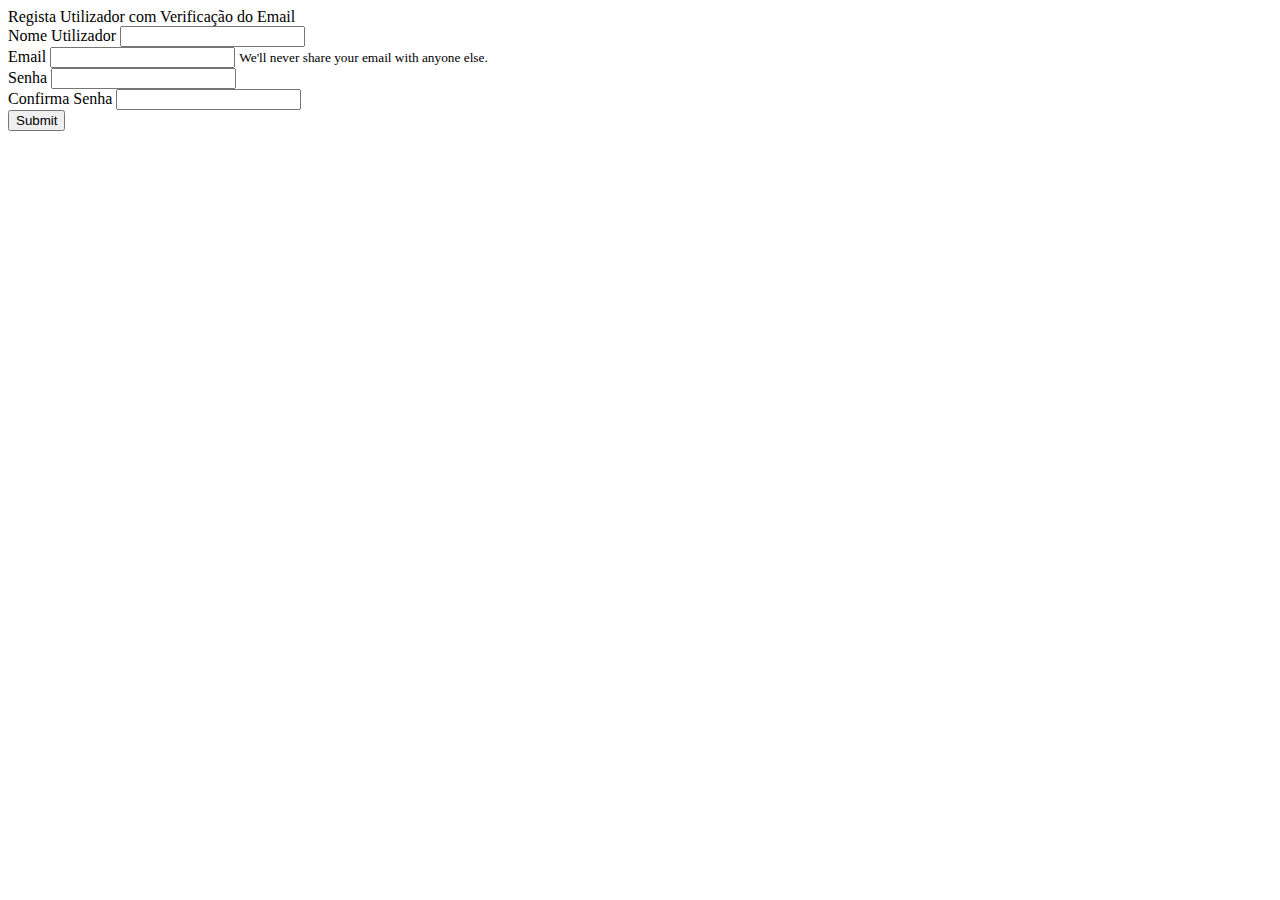
<file: versao_pdo/5-user_registration_email_verification_php/index.html>
<!doctype html>
<html lang="en">

<head>
    <meta charset="utf-8">
    <meta name="viewport" content="width=device-width, initial-scale=1, shrink-to-fit=no">
    <title>User Registration with Email Verification in PHP</title>
    <!-- CSS -->
    <link href="https://cdn.jsdelivr.net/npm/bootstrap@5.1.3/dist/css/bootstrap.min.css" rel="stylesheet" integrity="sha384-1BmE4kWBq78iYhFldvKuhfTAU6auU8tT94WrHftjDbrCEXSU1oBoqyl2QvZ6jIW3" crossorigin="anonymous">
</head>

<body>
    <div class="container mt-5">
        <div class="card">
            <div class="card-header text-center">
                Regista Utilizador com Verificação do Email
            </div>
            <div class="card-body">
                <form action="store-registration-send-email.php" method="post">
                    <div class="form-group">
                        <label for="exampleInputEmail1">Nome Utilizador</label>
                        <input type="text" name="username" class="form-control" id="name" required="">
                    </div>
                    <div class="form-group">
                        <label for="exampleInputEmail1">Email</label>
                        <input type="email" name="email" class="form-control" id="email" aria-describedby="emailHelp"
                            required="">
                        <small id="emailHelp" class="form-text text-muted">We'll never share your email with anyone
                            else.</small>
                    </div>
                    <div class="form-group">
                        <label for="exampleInputEmail1">Senha</label>
                        <input type="password" name="password" class="form-control" id="password" required="">
                    </div>
                    <div class="form-group">
                        <label for="exampleInputEmail1">Confirma Senha</label>
                        <input type="password" name="cpassword" class="form-control" id="cpassword" required="">
                    </div>
                    <input type="submit" name="password-reset-token" class="btn btn-primary mt-3">
                </form>
            </div>
        </div>
    </div>
</body>
</html>
</file>
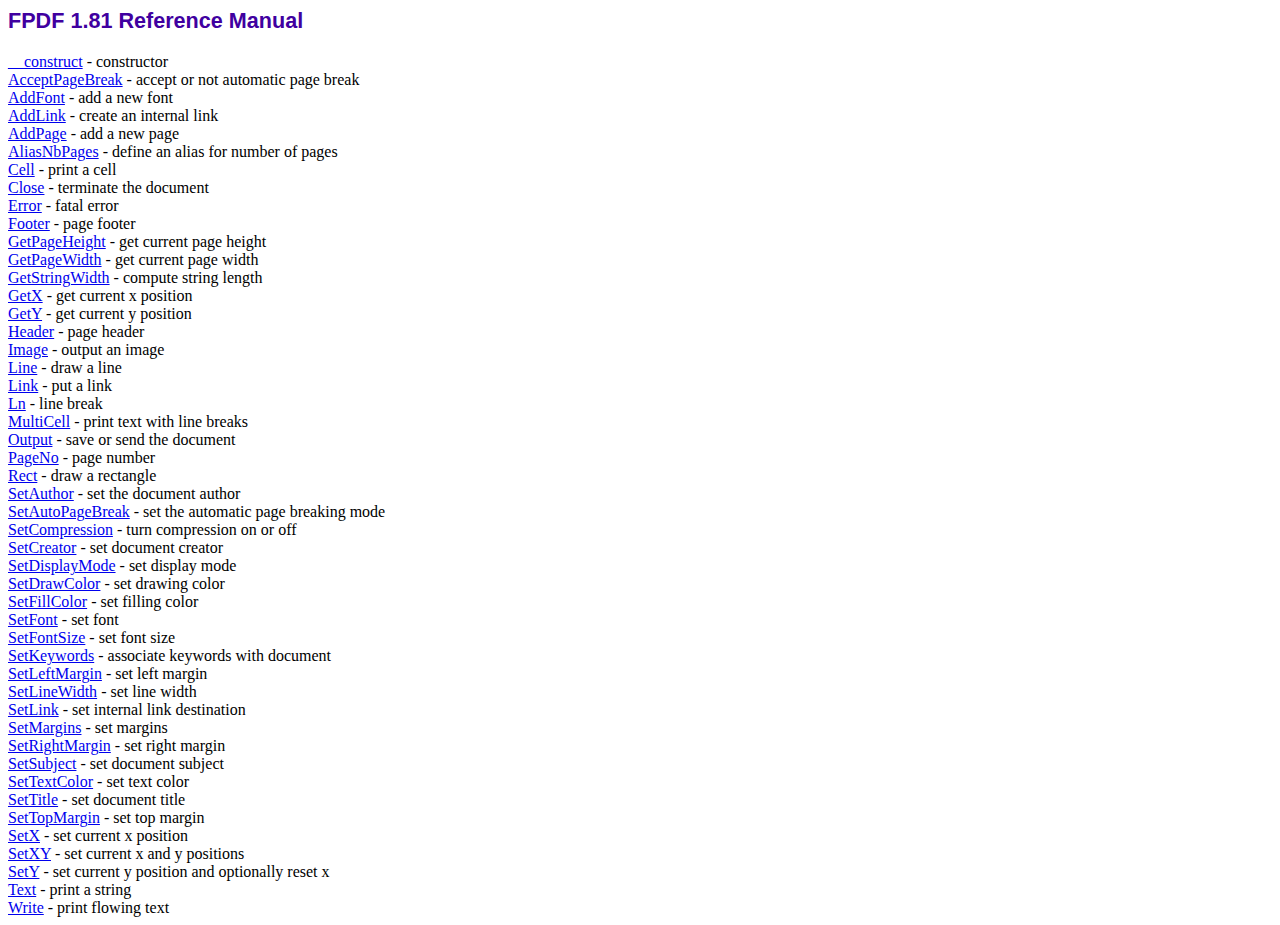
<file: PROCEDIMENTAL/login_procedimental/fpdf/doc/index.htm>
<!DOCTYPE html PUBLIC "-//W3C//DTD HTML 4.01 Transitional//EN">
<html>
<head>
<meta http-equiv="Content-Type" content="text/html; charset=ISO-8859-1">
<title>FPDF 1.81 Reference Manual</title>
<link type="text/css" rel="stylesheet" href="../fpdf.css">
</head>
<body>
<h1>FPDF 1.81 Reference Manual</h1>
<a href="__construct.htm">__construct</a> - constructor<br>
<a href="acceptpagebreak.htm">AcceptPageBreak</a> - accept or not automatic page break<br>
<a href="addfont.htm">AddFont</a> - add a new font<br>
<a href="addlink.htm">AddLink</a> - create an internal link<br>
<a href="addpage.htm">AddPage</a> - add a new page<br>
<a href="aliasnbpages.htm">AliasNbPages</a> - define an alias for number of pages<br>
<a href="cell.htm">Cell</a> - print a cell<br>
<a href="close.htm">Close</a> - terminate the document<br>
<a href="error.htm">Error</a> - fatal error<br>
<a href="footer.htm">Footer</a> - page footer<br>
<a href="getpageheight.htm">GetPageHeight</a> - get current page height<br>
<a href="getpagewidth.htm">GetPageWidth</a> - get current page width<br>
<a href="getstringwidth.htm">GetStringWidth</a> - compute string length<br>
<a href="getx.htm">GetX</a> - get current x position<br>
<a href="gety.htm">GetY</a> - get current y position<br>
<a href="header.htm">Header</a> - page header<br>
<a href="image.htm">Image</a> - output an image<br>
<a href="line.htm">Line</a> - draw a line<br>
<a href="link.htm">Link</a> - put a link<br>
<a href="ln.htm">Ln</a> - line break<br>
<a href="multicell.htm">MultiCell</a> - print text with line breaks<br>
<a href="output.htm">Output</a> - save or send the document<br>
<a href="pageno.htm">PageNo</a> - page number<br>
<a href="rect.htm">Rect</a> - draw a rectangle<br>
<a href="setauthor.htm">SetAuthor</a> - set the document author<br>
<a href="setautopagebreak.htm">SetAutoPageBreak</a> - set the automatic page breaking mode<br>
<a href="setcompression.htm">SetCompression</a> - turn compression on or off<br>
<a href="setcreator.htm">SetCreator</a> - set document creator<br>
<a href="setdisplaymode.htm">SetDisplayMode</a> - set display mode<br>
<a href="setdrawcolor.htm">SetDrawColor</a> - set drawing color<br>
<a href="setfillcolor.htm">SetFillColor</a> - set filling color<br>
<a href="setfont.htm">SetFont</a> - set font<br>
<a href="setfontsize.htm">SetFontSize</a> - set font size<br>
<a href="setkeywords.htm">SetKeywords</a> - associate keywords with document<br>
<a href="setleftmargin.htm">SetLeftMargin</a> - set left margin<br>
<a href="setlinewidth.htm">SetLineWidth</a> - set line width<br>
<a href="setlink.htm">SetLink</a> - set internal link destination<br>
<a href="setmargins.htm">SetMargins</a> - set margins<br>
<a href="setrightmargin.htm">SetRightMargin</a> - set right margin<br>
<a href="setsubject.htm">SetSubject</a> - set document subject<br>
<a href="settextcolor.htm">SetTextColor</a> - set text color<br>
<a href="settitle.htm">SetTitle</a> - set document title<br>
<a href="settopmargin.htm">SetTopMargin</a> - set top margin<br>
<a href="setx.htm">SetX</a> - set current x position<br>
<a href="setxy.htm">SetXY</a> - set current x and y positions<br>
<a href="sety.htm">SetY</a> - set current y position and optionally reset x<br>
<a href="text.htm">Text</a> - print a string<br>
<a href="write.htm">Write</a> - print flowing text<br>
</body>
</html>
</file>
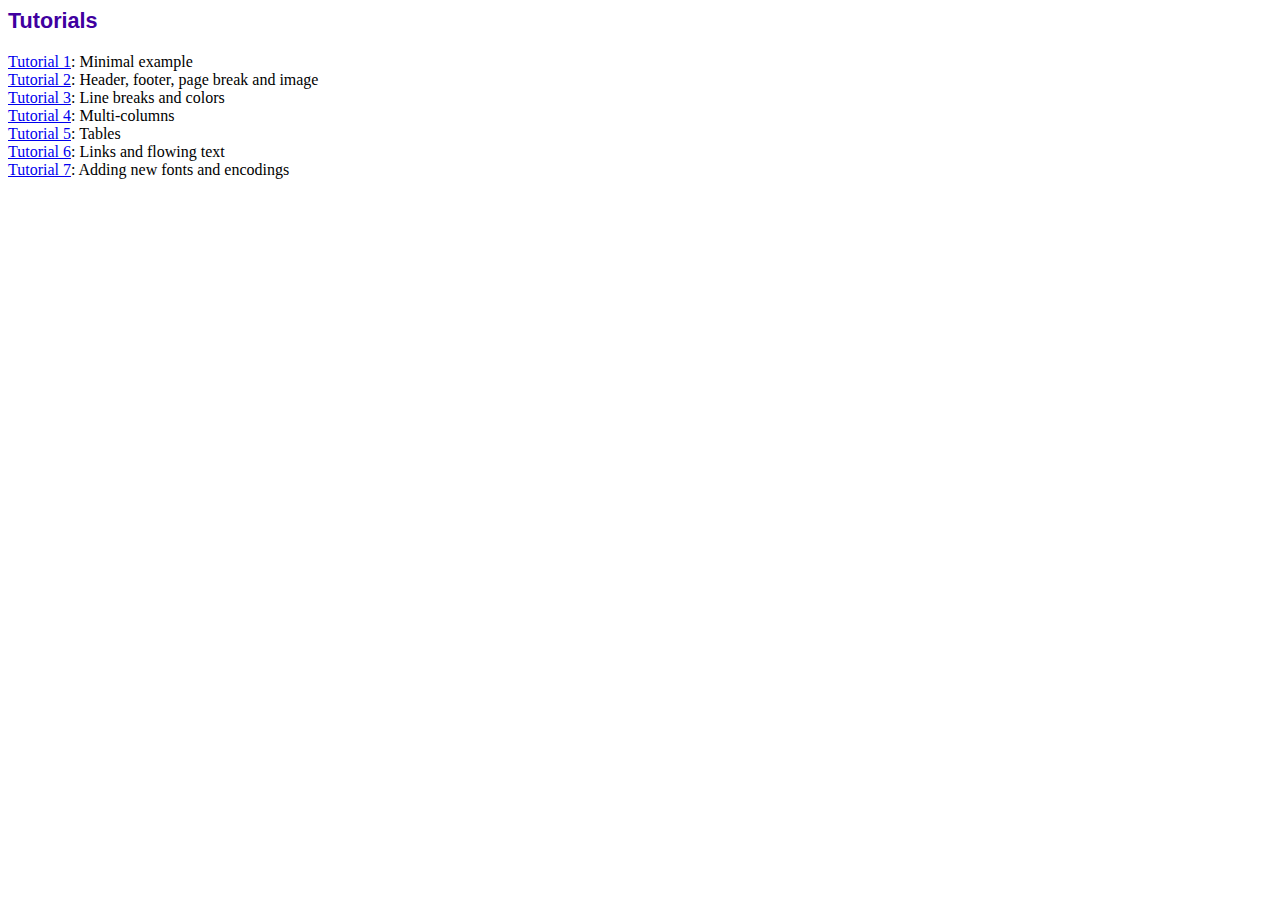
<file: PROCEDIMENTAL/login_procedimental/fpdf/tutorial/index.htm>
<!DOCTYPE html PUBLIC "-//W3C//DTD HTML 4.01 Transitional//EN">
<html>
<head>
<meta http-equiv="Content-Type" content="text/html; charset=ISO-8859-1">
<title>Tutorials</title>
<link type="text/css" rel="stylesheet" href="../fpdf.css">
</head>
<body>
<h1>Tutorials</h1>
<ul style="list-style-type:none; margin-left:0; padding-left:0">
<li><a href="tuto1.htm">Tutorial 1</a>: Minimal example</li>
<li><a href="tuto2.htm">Tutorial 2</a>: Header, footer, page break and image</li>
<li><a href="tuto3.htm">Tutorial 3</a>: Line breaks and colors</li>
<li><a href="tuto4.htm">Tutorial 4</a>: Multi-columns</li>
<li><a href="tuto5.htm">Tutorial 5</a>: Tables</li>
<li><a href="tuto6.htm">Tutorial 6</a>: Links and flowing text</li>
<li><a href="tuto7.htm">Tutorial 7</a>: Adding new fonts and encodings</li>
</ul>
</body>
</html>
</file>
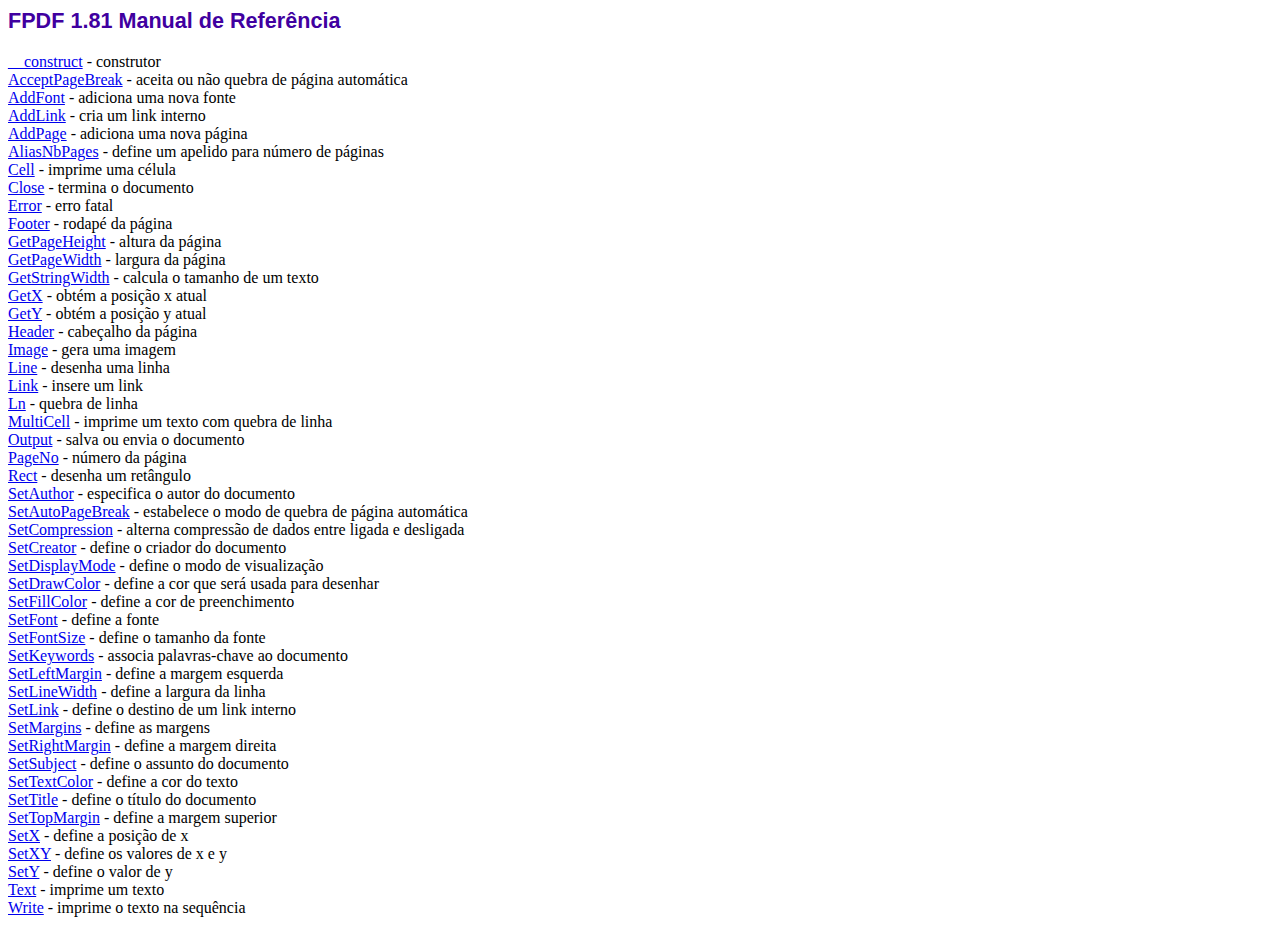
<file: versao_mysqli/4-empregados_mysqli/fpdf/doc181-html-pt_BR/index.htm>
<!DOCTYPE html PUBLIC "-//W3C//DTD HTML 4.01 Transitional//EN">
<html>
<head>
<meta http-equiv="Content-Type" content="text/html; charset=ISO-8859-1">
<title>FPDF 1.81 Manual de Refer�ncia</title>
<link type="text/css" rel="stylesheet" href="fpdf.css">
</head>
<body>
<h1>FPDF 1.81 Manual de Refer�ncia</h1>
<a href="__construct.htm">__construct</a> - construtor<br>
<a href="acceptpagebreak.htm">AcceptPageBreak</a> - aceita ou n�o quebra de p�gina autom�tica<br>
<a href="addfont.htm">AddFont</a> - adiciona uma nova fonte<br>
<a href="addlink.htm">AddLink</a> - cria um link interno<br>
<a href="addpage.htm">AddPage</a> - adiciona uma nova p�gina<br>
<a href="aliasnbpages.htm">AliasNbPages</a> - define um apelido para n�mero de p�ginas<br>
<a href="cell.htm">Cell</a> - imprime uma c�lula<br>
<a href="close.htm">Close</a> - termina o documento<br>
<a href="error.htm">Error</a> - erro fatal<br>
<a href="footer.htm">Footer</a> - rodap� da p�gina<br>
<a href="getpageheight.htm">GetPageHeight</a> - altura da p�gina<br>
<a href="getpagewidth.htm">GetPageWidth</a> - largura da p�gina<br>
<a href="getstringwidth.htm">GetStringWidth</a> - calcula o tamanho de um texto<br>
<a href="getx.htm">GetX</a> - obt�m a posi��o x atual<br>
<a href="gety.htm">GetY</a> - obt�m a posi��o y atual<br>
<a href="header.htm">Header</a> - cabe�alho da p�gina<br>
<a href="image.htm">Image</a> - gera uma imagem<br>
<a href="line.htm">Line</a> - desenha uma linha<br>
<a href="link.htm">Link</a> - insere um link<br>
<a href="ln.htm">Ln</a> - quebra de linha<br>
<a href="multicell.htm">MultiCell</a> - imprime um texto com quebra de linha<br>
<a href="output.htm">Output</a> - salva ou envia o documento<br>
<a href="pageno.htm">PageNo</a> - n�mero da p�gina<br>
<a href="rect.htm">Rect</a> - desenha um ret�ngulo<br>
<a href="setauthor.htm">SetAuthor</a> - especifica o autor do documento<br>
<a href="setautopagebreak.htm">SetAutoPageBreak</a> - estabelece o modo de quebra de p�gina autom�tica<br>
<a href="setcompression.htm">SetCompression</a> - alterna compress�o de dados entre ligada e desligada<br>
<a href="setcreator.htm">SetCreator</a> - define o criador do documento<br>
<a href="setdisplaymode.htm">SetDisplayMode</a> - define o modo de visualiza��o<br>
<a href="setdrawcolor.htm">SetDrawColor</a> - define a cor que ser� usada para desenhar<br>
<a href="setfillcolor.htm">SetFillColor</a> - define a cor de preenchimento<br>
<a href="setfont.htm">SetFont</a> - define a fonte<br>
<a href="setfontsize.htm">SetFontSize</a> - define o tamanho da fonte<br>
<a href="setkeywords.htm">SetKeywords</a> - associa palavras-chave ao documento<br>
<a href="setleftmargin.htm">SetLeftMargin</a> - define a margem esquerda<br>
<a href="setlinewidth.htm">SetLineWidth</a> - define a largura da linha<br>
<a href="setlink.htm">SetLink</a> - define o destino de um link interno<br>
<a href="setmargins.htm">SetMargins</a> - define as margens<br>
<a href="setrightmargin.htm">SetRightMargin</a> - define a margem direita<br>
<a href="setsubject.htm">SetSubject</a> - define o assunto do documento<br>
<a href="settextcolor.htm">SetTextColor</a> - define a cor do texto<br>
<a href="settitle.htm">SetTitle</a> - define o t�tulo do documento<br>
<a href="settopmargin.htm">SetTopMargin</a> - define a margem superior<br>
<a href="setx.htm">SetX</a> - define a posi��o de x<br>
<a href="setxy.htm">SetXY</a> - define os valores de x e y<br>
<a href="sety.htm">SetY</a> - define o valor de y<br>
<a href="text.htm">Text</a> - imprime um texto<br>
<a href="write.htm">Write</a> - imprime o texto na sequ�ncia<br>
</body>
</html>
</file>
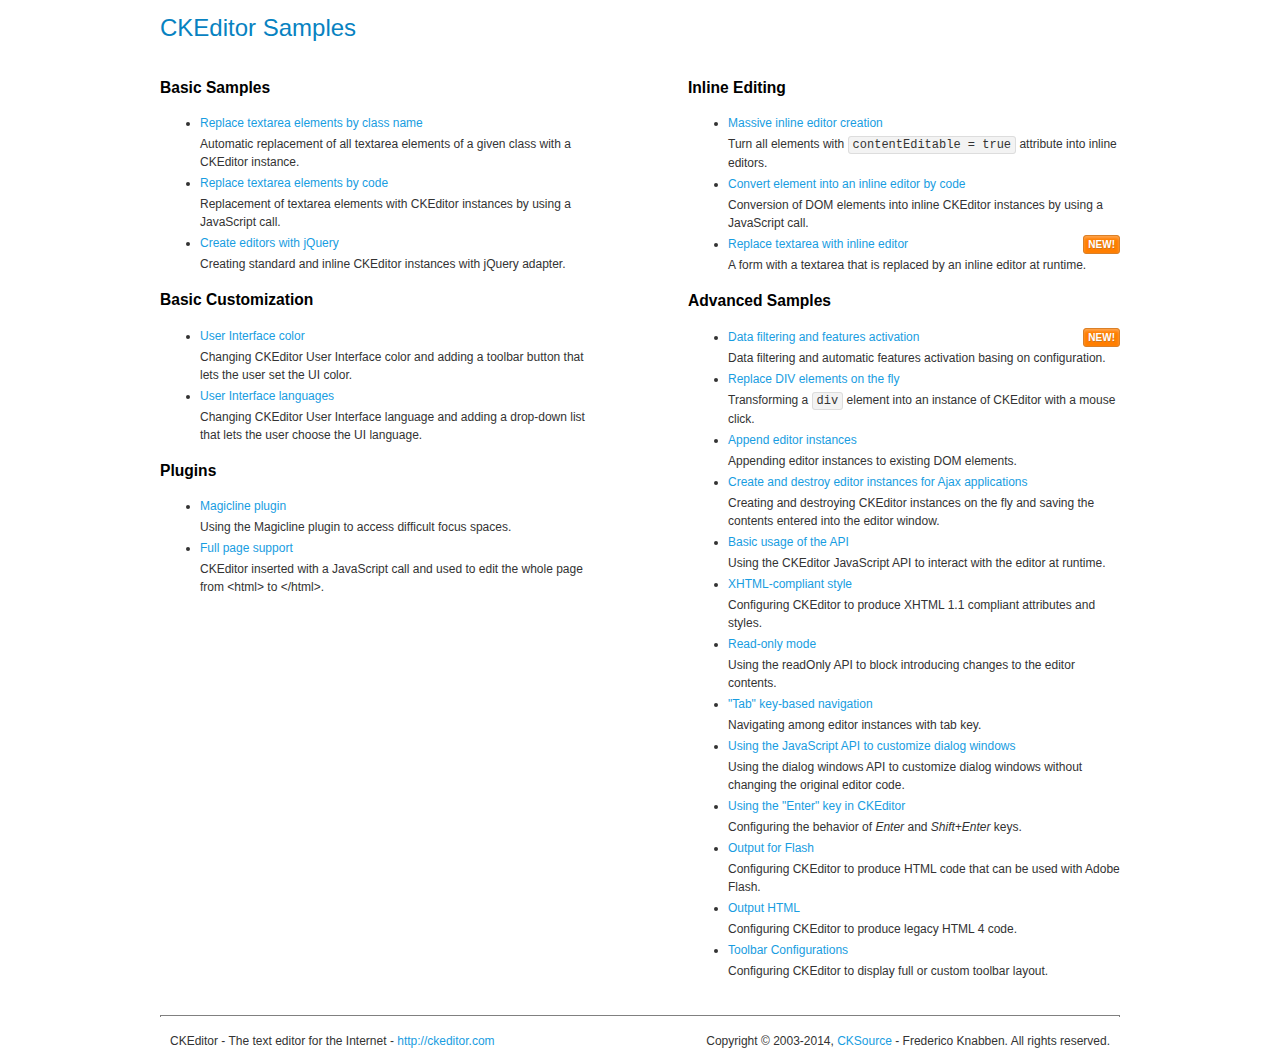
<file: PROCEDIMENTAL/site1/admin/js/ckeditor/samples/index.html>
<!DOCTYPE html>
<!--
Copyright (c) 2003-2014, CKSource - Frederico Knabben. All rights reserved.
For licensing, see LICENSE.md or http://ckeditor.com/license
-->
<html>
<head>
	<meta charset="utf-8">
	<title>CKEditor Samples</title>
	<link rel="stylesheet" href="sample.css">
</head>
<body>
	<h1 class="samples">
		CKEditor Samples
	</h1>
	<div class="twoColumns">
		<div class="twoColumnsLeft">
			<h2 class="samples">
				Basic Samples
			</h2>
			<dl class="samples">
				<dt><a class="samples" href="replacebyclass.html">Replace textarea elements by class name</a></dt>
				<dd>Automatic replacement of all textarea elements of a given class with a CKEditor instance.</dd>

				<dt><a class="samples" href="replacebycode.html">Replace textarea elements by code</a></dt>
				<dd>Replacement of textarea elements with CKEditor instances by using a JavaScript call.</dd>

				<dt><a class="samples" href="jquery.html">Create editors with jQuery</a></dt>
				<dd>Creating standard and inline CKEditor instances with jQuery adapter.</dd>
			</dl>

			<h2 class="samples">
				Basic Customization
			</h2>
			<dl class="samples">
				<dt><a class="samples" href="uicolor.html">User Interface color</a></dt>
				<dd>Changing CKEditor User Interface color and adding a toolbar button that lets the user set the UI color.</dd>

				<dt><a class="samples" href="uilanguages.html">User Interface languages</a></dt>
				<dd>Changing CKEditor User Interface language and adding a drop-down list that lets the user choose the UI language.</dd>
			</dl>


			<h2 class="samples">Plugins</h2>
<dl class="samples">
<dt><a class="samples" href="plugins/magicline/magicline.html">Magicline plugin</a></dt>
<dd>Using the Magicline plugin to access difficult focus spaces.</dd>

<dt><a class="samples" href="plugins/wysiwygarea/fullpage.html">Full page support</a></dt>
<dd>CKEditor inserted with a JavaScript call and used to edit the whole page from &lt;html&gt; to &lt;/html&gt;.</dd>
</dl>
		</div>
		<div class="twoColumnsRight">
			<h2 class="samples">
				Inline Editing
			</h2>
			<dl class="samples">
				<dt><a class="samples" href="inlineall.html">Massive inline editor creation</a></dt>
				<dd>Turn all elements with <code>contentEditable = true</code> attribute into inline editors.</dd>

				<dt><a class="samples" href="inlinebycode.html">Convert element into an inline editor by code</a></dt>
				<dd>Conversion of DOM elements into inline CKEditor instances by using a JavaScript call.</dd>

				<dt><a class="samples" href="inlinetextarea.html">Replace textarea with inline editor</a> <span class="new">New!</span></dt>
				<dd>A form with a textarea that is replaced by an inline editor at runtime.</dd>

				
			</dl>

			<h2 class="samples">
				Advanced Samples
			</h2>
			<dl class="samples">
				<dt><a class="samples" href="datafiltering.html">Data filtering and features activation</a> <span class="new">New!</span></dt>
				<dd>Data filtering and automatic features activation basing on configuration.</dd>

				<dt><a class="samples" href="divreplace.html">Replace DIV elements on the fly</a></dt>
				<dd>Transforming a <code>div</code> element into an instance of CKEditor with a mouse click.</dd>

				<dt><a class="samples" href="appendto.html">Append editor instances</a></dt>
				<dd>Appending editor instances to existing DOM elements.</dd>

				<dt><a class="samples" href="ajax.html">Create and destroy editor instances for Ajax applications</a></dt>
				<dd>Creating and destroying CKEditor instances on the fly and saving the contents entered into the editor window.</dd>

				<dt><a class="samples" href="api.html">Basic usage of the API</a></dt>
				<dd>Using the CKEditor JavaScript API to interact with the editor at runtime.</dd>

				<dt><a class="samples" href="xhtmlstyle.html">XHTML-compliant style</a></dt>
				<dd>Configuring CKEditor to produce XHTML 1.1 compliant attributes and styles.</dd>

				<dt><a class="samples" href="readonly.html">Read-only mode</a></dt>
				<dd>Using the readOnly API to block introducing changes to the editor contents.</dd>

				<dt><a class="samples" href="tabindex.html">"Tab" key-based navigation</a></dt>
				<dd>Navigating among editor instances with tab key.</dd>


				
<dt><a class="samples" href="plugins/dialog/dialog.html">Using the JavaScript API to customize dialog windows</a></dt>
<dd>Using the dialog windows API to customize dialog windows without changing the original editor code.</dd>

<dt><a class="samples" href="plugins/enterkey/enterkey.html">Using the &quot;Enter&quot; key in CKEditor</a></dt>
<dd>Configuring the behavior of <em>Enter</em> and <em>Shift+Enter</em> keys.</dd>

<dt><a class="samples" href="plugins/htmlwriter/outputforflash.html">Output for Flash</a></dt>
<dd>Configuring CKEditor to produce HTML code that can be used with Adobe Flash.</dd>

<dt><a class="samples" href="plugins/htmlwriter/outputhtml.html">Output HTML</a></dt>
<dd>Configuring CKEditor to produce legacy HTML 4 code.</dd>

<dt><a class="samples" href="plugins/toolbar/toolbar.html">Toolbar Configurations</a></dt>
<dd>Configuring CKEditor to display full or custom toolbar layout.</dd>

			</dl>
		</div>
	</div>
	<div id="footer">
		<hr>
		<p>
			CKEditor - The text editor for the Internet - <a class="samples" href="http://ckeditor.com/">http://ckeditor.com</a>
		</p>
		<p id="copy">
			Copyright &copy; 2003-2014, <a class="samples" href="http://cksource.com/">CKSource</a> - Frederico Knabben. All rights reserved.
		</p>
	</div>
</body>
</html>
</file>
<file: PROCEDIMENTAL/login_procedimental/fpdf/fpdf.css>
body {font-family:"Times New Roman",serif}
h1 {font:bold 135% Arial,sans-serif; color:#4000A0; margin-bottom:0.9em}
h2 {font:bold 95% Arial,sans-serif; color:#900000; margin-top:1.5em; margin-bottom:1em}
dl.param dt {text-decoration:underline}
dl.param dd {margin-top:1em; margin-bottom:1em}
dl.param ul {margin-top:1em; margin-bottom:1em}
tt, code, kbd {font-family:"Courier New",Courier,monospace; font-size:82%}
div.source {margin-top:1.4em; margin-bottom:1.3em}
div.source pre {display:table; border:1px solid #24246A; width:100%; margin:0em; font-family:inherit; font-size:100%}
div.source code {display:block; border:1px solid #C5C5EC; background-color:#F0F5FF; padding:6px; color:#000000}
div.doc-source {margin-top:1.4em; margin-bottom:1.3em}
div.doc-source pre {display:table; width:100%; margin:0em; font-family:inherit; font-size:100%}
div.doc-source code {display:block; background-color:#E0E0E0; padding:4px}
.kw {color:#000080; font-weight:bold}
.str {color:#CC0000}
.cmt {color:#008000}
p.demo {text-align:center; margin-top:-0.9em}
a.demo {text-decoration:none; font-weight:bold; color:#0000CC}
a.demo:link {text-decoration:none; font-weight:bold; color:#0000CC}
a.demo:hover {text-decoration:none; font-weight:bold; color:#0000FF}
a.demo:active {text-decoration:none; font-weight:bold; color:#0000FF}
</file>
<file: versao_mysqli/4-empregados_mysqli/fpdf/doc181-html-pt_BR/fpdf.css>
body {font-family:"Times New Roman",serif}
h1 {font:bold 135% Arial,sans-serif; color:#4000A0; margin-bottom:0.9em}
h2 {font:bold 95% Arial,sans-serif; color:#900000; margin-top:1.5em; margin-bottom:1em}
dl.param dt {text-decoration:underline}
dl.param dd {margin-top:1em; margin-bottom:1em}
dl.param ul {margin-top:1em; margin-bottom:1em}
tt, code, kbd {font-family:"Courier New",Courier,monospace; font-size:82%}
div.source {margin-top:1.4em; margin-bottom:1.3em}
div.source pre {display:table; border:1px solid #24246A; width:100%; margin:0em; font-family:inherit; font-size:100%}
div.source code {display:block; border:1px solid #C5C5EC; background-color:#F0F5FF; padding:6px; color:#000000}
div.doc-source {margin-top:1.4em; margin-bottom:1.3em}
div.doc-source pre {display:table; width:100%; margin:0em; font-family:inherit; font-size:100%}
div.doc-source code {display:block; background-color:#E0E0E0; padding:4px}
.kw {color:#000080; font-weight:bold}
.str {color:#CC0000}
.cmt {color:#008000}
p.demo {text-align:center; margin-top:-0.9em}
a.demo {text-decoration:none; font-weight:bold; color:#0000CC}
a.demo:link {text-decoration:none; font-weight:bold; color:#0000CC}
a.demo:hover {text-decoration:none; font-weight:bold; color:#0000FF}
a.demo:active {text-decoration:none; font-weight:bold; color:#0000FF}
</file>
<file: PROCEDIMENTAL/site1/admin/js/ckeditor/samples/sample.css>
/*
Copyright (c) 2003-2014, CKSource - Frederico Knabben. All rights reserved.
For licensing, see LICENSE.md or http://ckeditor.com/license
*/

html, body, h1, h2, h3, h4, h5, h6, div, span, blockquote, p, address, form, fieldset, img, ul, ol, dl, dt, dd, li, hr, table, td, th, strong, em, sup, sub, dfn, ins, del, q, cite, var, samp, code, kbd, tt, pre
{
	line-height: 1.5;
}

body
{
	padding: 10px 30px;
}

input, textarea, select, option, optgroup, button, td, th
{
	font-size: 100%;
}

pre, code, kbd, samp, tt
{
	font-family: monospace,monospace;
	font-size: 1em;
}

body {
    width: 960px;
    margin: 0 auto;
}

code
{
	background: #f3f3f3;
	border: 1px solid #ddd;
	padding: 1px 4px;

	-moz-border-radius: 3px;
	-webkit-border-radius: 3px;
	border-radius: 3px;
}

abbr
{
	border-bottom: 1px dotted #555;
	cursor: pointer;
}

.new, .beta
{
	text-transform: uppercase;
	font-size: 10px;
	font-weight: bold;
	padding: 1px 4px;
	margin: 0 0 0 5px;
	color: #fff;
	float: right;

	-moz-border-radius: 3px;
	-webkit-border-radius: 3px;
	border-radius: 3px;
}

.new
{
	background: #FF7E00;
	border: 1px solid #DA8028;
	text-shadow: 0 1px 0 #C97626;

	-moz-box-shadow: 0 2px 3px 0 #FFA54E inset;
	-webkit-box-shadow: 0 2px 3px 0 #FFA54E inset;
	box-shadow: 0 2px 3px 0 #FFA54E inset;
}

.beta
{
	background: #18C0DF;
	border: 1px solid #19AAD8;
	text-shadow: 0 1px 0 #048CAD;
	font-style: italic;

	-moz-box-shadow: 0 2px 3px 0 #50D4FD inset;
	-webkit-box-shadow: 0 2px 3px 0 #50D4FD inset;
	box-shadow: 0 2px 3px 0 #50D4FD inset;
}

h1.samples
{
	color: #0782C1;
	font-size: 200%;
	font-weight: normal;
	margin: 0;
	padding: 0;
}

h1.samples a
{
	color: #0782C1;
	text-decoration: none;
	border-bottom: 1px dotted #0782C1;
}

.samples a:hover
{
	border-bottom: 1px dotted #0782C1;
}

h2.samples
{
	color: #000000;
	font-size: 130%;
	margin: 15px 0 0 0;
	padding: 0;
}

p, blockquote, address, form, pre, dl, h1.samples, h2.samples
{
	margin-bottom: 15px;
}

ul.samples
{
	margin-bottom: 15px;
}

.clear
{
	clear: both;
}

fieldset
{
	margin: 0;
	padding: 10px;
}

body, input, textarea
{
	color: #333333;
	font-family: Arial, Helvetica, sans-serif;
}

body
{
	font-size: 75%;
}

a.samples
{
	color: #189DE1;
	text-decoration: none;
}

form
{
	margin: 0;
	padding: 0;
}

pre.samples
{
	background-color: #F7F7F7;
	border: 1px solid #D7D7D7;
	overflow: auto;
	padding: 0.25em;
	white-space: pre-wrap; /* CSS 2.1 */
	word-wrap: break-word; /* IE7 */
	-moz-tab-size: 4;
	-o-tab-size: 4;
	-webkit-tab-size: 4;
	tab-size: 4;
}

#footer
{
	clear: both;
	padding-top: 10px;
}

#footer hr
{
	margin: 10px 0 15px 0;
	height: 1px;
	border: solid 1px gray;
	border-bottom: none;
}

#footer p
{
	margin: 0 10px 10px 10px;
	float: left;
}

#footer #copy
{
	float: right;
}

#outputSample
{
	width: 100%;
	table-layout: fixed;
}

#outputSample thead th
{
	color: #dddddd;
	background-color: #999999;
	padding: 4px;
	white-space: nowrap;
}

#outputSample tbody th
{
	vertical-align: top;
	text-align: left;
}

#outputSample pre
{
	margin: 0;
	padding: 0;
}

.description
{
	border: 1px dotted #B7B7B7;
	margin-bottom: 10px;
	padding: 10px 10px 0;
	overflow: hidden;
}

label
{
	display: block;
	margin-bottom: 6px;
}

/**
 *	CKEditor editables are automatically set with the "cke_editable" class
 *	plus cke_editable_(inline|themed) depending on the editor type.
 */

/* Style a bit the inline editables. */
.cke_editable.cke_editable_inline
{
	cursor: pointer;
}

/* Once an editable element gets focused, the "cke_focus" class is
   added to it, so we can style it differently. */
.cke_editable.cke_editable_inline.cke_focus
{
	box-shadow: inset 0px 0px 20px 3px #ddd, inset 0 0 1px #000;
	outline: none;
	background: #eee;
	cursor: text;
}

/* Avoid pre-formatted overflows inline editable. */
.cke_editable_inline pre
{
	white-space: pre-wrap;
	word-wrap: break-word;
}

/**
 *	Samples index styles.
 */

.twoColumns,
.twoColumnsLeft,
.twoColumnsRight
{
	overflow: hidden;
}

.twoColumnsLeft,
.twoColumnsRight
{
	width: 45%;
}

.twoColumnsLeft
{
	float: left;
}

.twoColumnsRight
{
	float: right;
}

dl.samples
{
	padding: 0 0 0 40px;
}
dl.samples > dt
{
	display: list-item;
	list-style-type: disc;
	list-style-position: outside;
	margin: 0 0 3px;
}
dl.samples > dd
{
	margin: 0 0 3px;
}
.warning
{
    color: #ff0000;
	background-color: #FFCCBA;
    border: 2px dotted #ff0000;
	padding: 15px 10px;
	margin: 10px 0;
}

/* Used on inline samples */

blockquote
{
	font-style: italic;
	font-family: Georgia, Times, "Times New Roman", serif;
	padding: 2px 0;
	border-style: solid;
	border-color: #ccc;
	border-width: 0;
}

.cke_contents_ltr blockquote
{
	padding-left: 20px;
	padding-right: 8px;
	border-left-width: 5px;
}

.cke_contents_rtl blockquote
{
	padding-left: 8px;
	padding-right: 20px;
	border-right-width: 5px;
}

img.right {
    border: 1px solid #ccc;
    float: right;
    margin-left: 15px;
    padding: 5px;
}

img.left {
    border: 1px solid #ccc;
    float: left;
    margin-right: 15px;
    padding: 5px;
}
</file>
